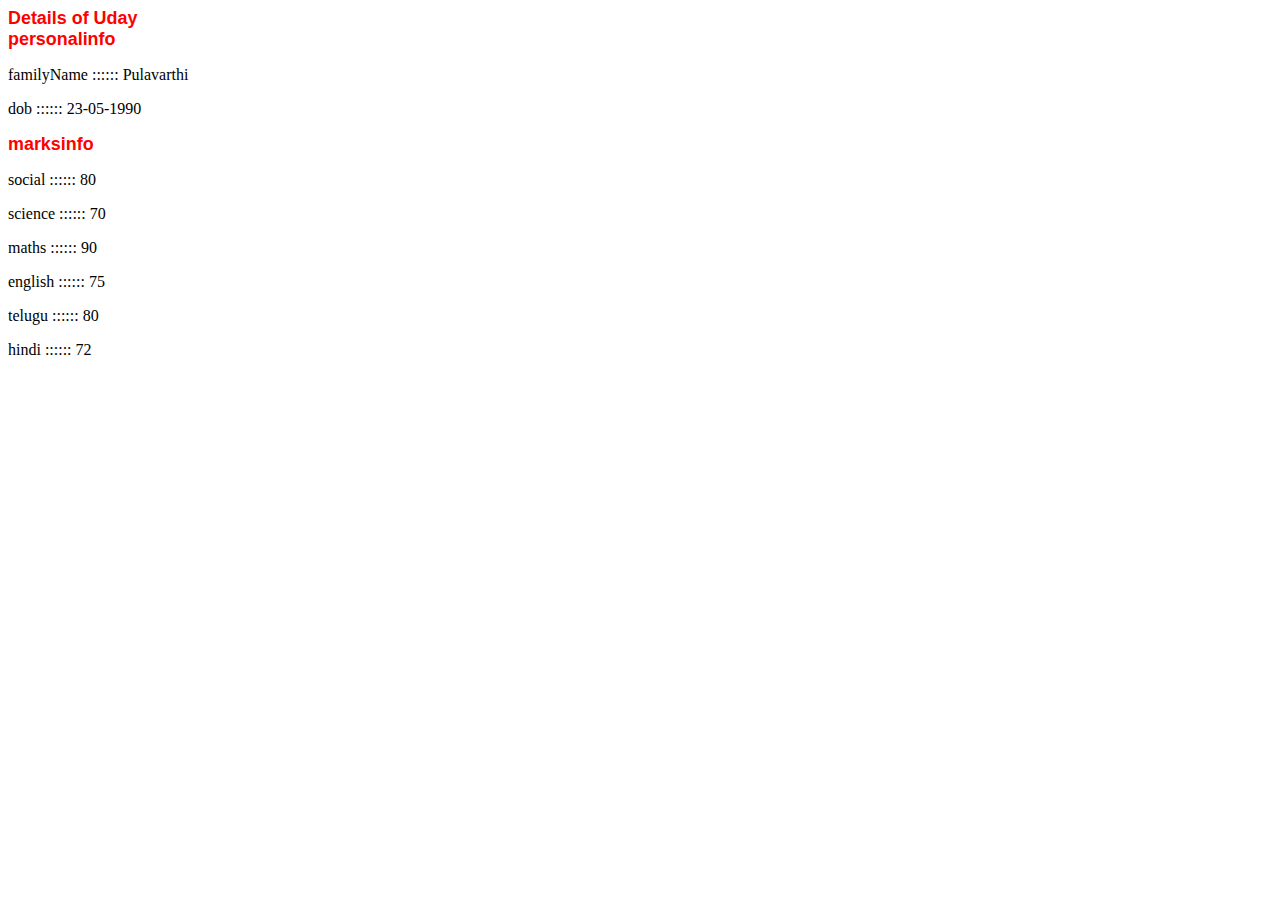
<file: Promise/index.html>
<html>
  <head>
    <title> Promises - ES6 Example</title>
      <link rel="stylesheet" href="styles.css"/>
  </head>
  <body>
<div class="content_container"></div>
    <div>
        <div class="progressing">
            <div class="progressing_inner">
                <p>Loading</p>
            </div>
        </div>
      </div>
      <script type="text/javascript" src="utils.js"></script>
      <script>
         document.querySelector('.progressing').style.display = 'block';
          getJson('userdetails.json').then(function(userDetails) {
           addHtmlToPage("Details of  "+userDetails.firstname);
              // Map our array of user details urls
              // to an array of info json promises
                return userDetails.details.map(getJson).reduce(function(chain, indDetailsPromise) {
                    // Use reduce to chain the promises together,
                    // but adding content to the page for each Details
                    return chain.then(function() {
                        return indDetailsPromise;
                      }).then(function(indDetails) {
                         addHtmlToPage(indDetails.heading);
                          let detailsArray =indDetails.details ;
                         Object.keys(detailsArray).map(function(info) {
                           addTextToPage(info+" :::::: "+detailsArray[info]);
                          });
                    });
                  }, Promise.resolve());
         }).then(function() {
            console.log("All done");
          }).catch(function(err) {
            // catch any error that happened along the way
            console.log("Argh, broken: " + err.message);
          }).then(function() {
            document.querySelector('.progressing').style.display = 'none';
          });
        </script>
  </body>
</html>
</file>
<file: Promise/styles.css>
.content_container div{
  color: #FF0000;
  font-family: arial;
  font-size: 1.12em;
  font-weight: bold;
}
.progressing {
  width: 100%;
  height: 100%;
  position: fixed;
  z-index: 9999;
  top: 0;
  left: 0;
  text-align: center;
  background: rgba(0, 0, 0, 0.5);
  line-height: 1;
  display: none;
}
.progressing p {
  font-family: arial;
  font-size: 1.12em;
  color: #333333;
  padding-top: 5.56em;
}
.progressing .progressing_inner {
  width: 9.38em;
  height: 9.38em;
  background: url(animgif.gif) no-repeat 50% 35%, #ffffff;
  position: fixed;
  top: 50%;
  left: 50%;
  margin-left: -4.69em;
  margin-top: -4.69em;
}
</file>
